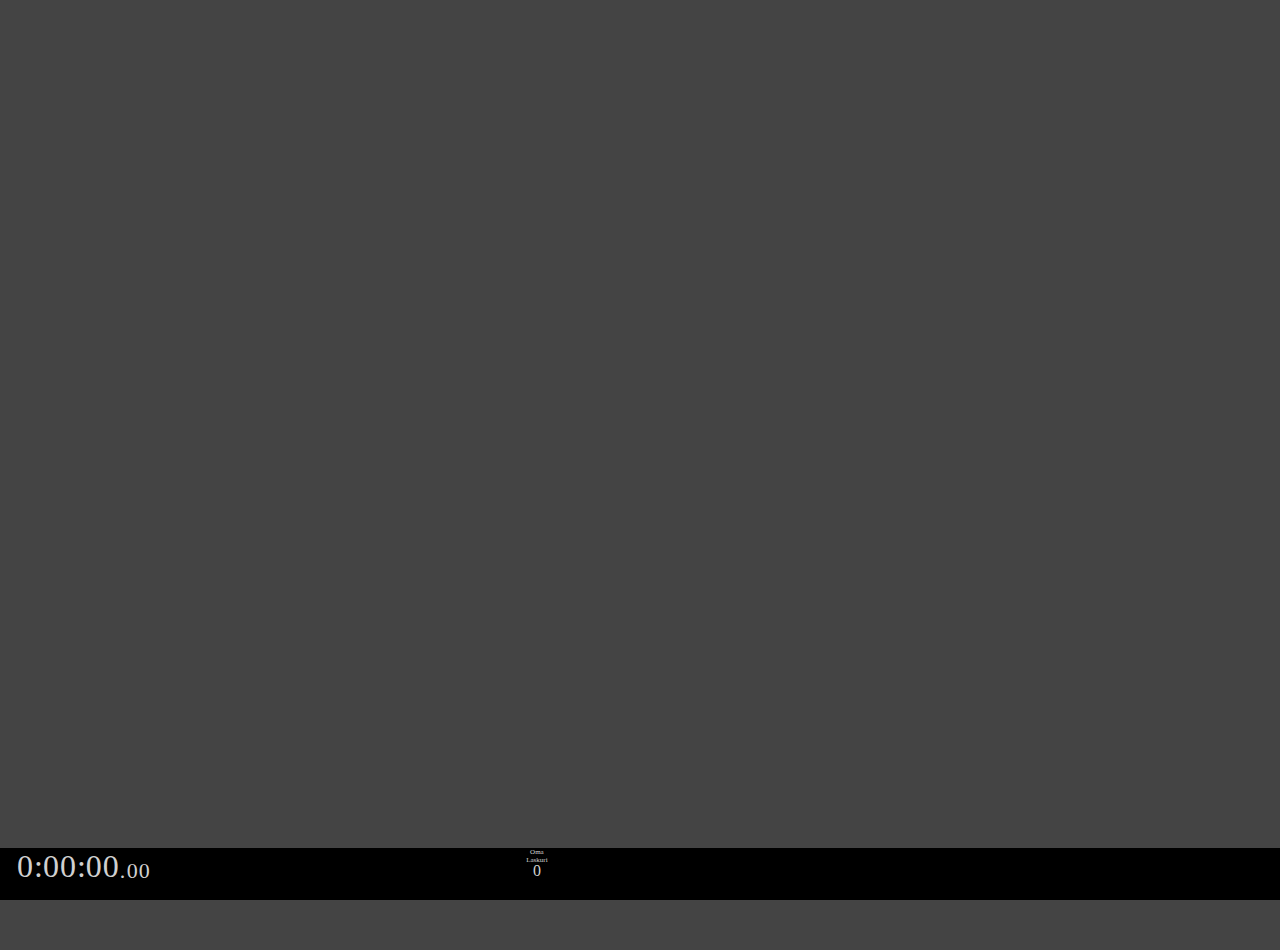
<file: index.html>
<!DOCTYPE html>
<html lang="en">
<head>
    <meta charset="UTF-8">
    <title>PLAYER VIEW</title>
    <link rel="stylesheet" href="style.css">

    <script src="script.js"></script>
</head>
<body>
<div id="framewrapper">
<iframe id="twitch-chat-embed"
        src="https://www.twitch.tv/embed/vauhtijuoksu/chat?darkpopout&parent=localhost"
        height="500">
</iframe>
</div>
<div id="bottom">
        <div id="time">

        </div>
    <div id="selfcount">
        <div class="selfcountext">
            Oma<br>
            Laskuri
        </div>
        <div id="selfcountvalue" class="counter">
            0
        </div>
    </div>
    <div id="COUNT">
    </div>
    <div id="HR">
    </div>


</div>
<div id="playeralert">Lahjoituksia luettavana, Ilmoita tuottajalle kun on hyvä hetki. Ei kiirettä!</div>
</body>
</html>
</file>
<file: style.css>
html, body{
    padding: 0;
    height: 100%;
    margin: 0;
    width: 100%;
    overflow: hidden;
    color: #d0d0d0;
}
#framewrapper{
    position: absolute;
    background-color: rgba(56, 56, 56, 0.94);
    top:-50px;
    bottom: -50px;
    left: 0;
    right: -5px;
    overflow: hidden;

}
#framewrapperchat{
    position: absolute;
    background-color: rgba(56, 56, 56, 0.94);
    top:-50px;
    bottom: -100px;
    left: 0;
    right: -5px;
    overflow: hidden;
}
#twitch-chat-embed{
    position: absolute;
    top:0;
    width: 100%;
    height: 100%;
    left: 0;
    right: 0;
    border: 0;
}
#bottom{
    position: absolute;
    background-color: rgb(0, 0, 0);
    width: 100%;
    height: 52px;
    left: 0;
    right: 0;
    bottom: 0px;
    border: 0;
    display: flex;
    justify-content: space-between;
}


#time{
    width: 160px;
}

#timer{
    font-size: 32px;
    display: flex;
}
#timer > div{
    height: 32px;
    position: relative;
}
#timer .num{
    height: 32px;
    position: relative;
    width: 17px;
}
#timer .smallnum {
    padding-top: 10px;
    font-size: 22px;
    width: 7px;
}

#timer .smallnum.num{
    width: 12px;
}
#counters{
    display: flex;
    font-size: 12px;
}
#COUNT{
    display: flex;
    font-size: 14px;
}
#HR{
    display: flex;
    font-size: 14px;
}
.counter{
    text-align: center;
    width: 30px;
}
.selfcountext{
    font-size: 7px;
    text-align: center;
    margin-bottom: -2px;

}
#selfcountvalue{
    width: 100%;
    text-align: center;
}

#playeralert{
    position: absolute;
    font-size: 12px;
    background-color: rgb(154, 130, 59);
    color: black;
    width: 100%;
    height: 20px;
    left: 0;
    right: 0;
    bottom: 0;
    border: 0;
    text-align: center;
    line-height: 18px;
}
.hidden{
    opacity: 0.1;
}
</file>
